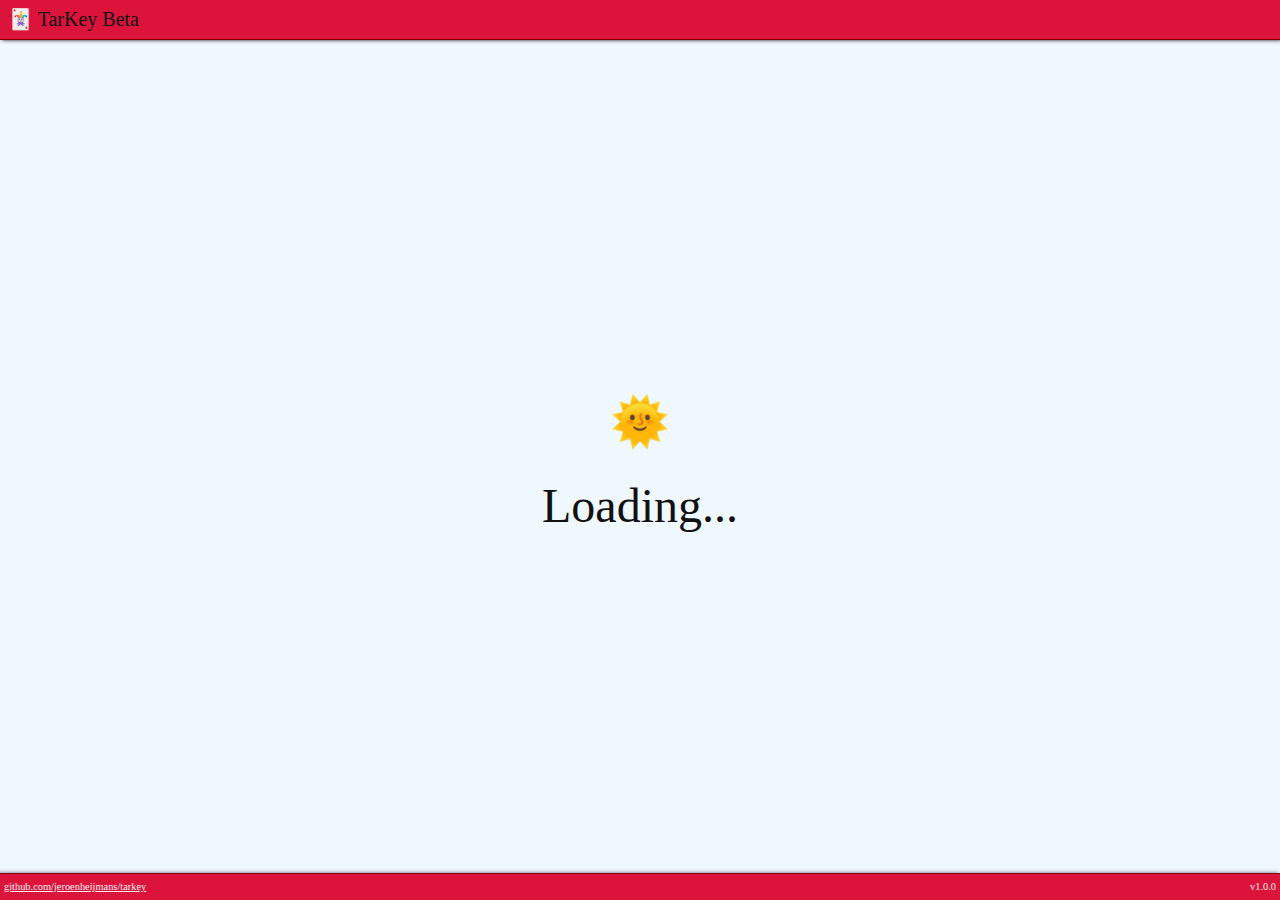
<file: index.html>
<!DOCTYPE html>
<html lang="en">
  <head>
    <meta charset="utf-8">
    <meta name="viewport" content="width=device-width, initial-scale=1.0">
    <meta name="theme-color" content="#dc143c">
    <title>TarKey Beta</title>
    <link rel="icon" type="image/png" href="/favicon.png"/>
    <link rel="stylesheet" href="style.css?v=1.0.0">
    <script defer src="app.js?v=1.0.0"></script>
  </head>
  <body class="d-flex-column">
    <header class="p-2 pl-8">
      🃏 TarKey Beta
    </header>
    <section id="app">
      <div id="loading-message" class="m-8 d-flex-column">
        <span class="spinner">🌞</span>
        Loading...
      </div>
      <div id="main" style="display: none;">
        <div id="home" class="d-flex-column">
          <button id="start-session">Start session!</button>
        </div>
        <div id="session" class="d-flex-column">
          <div id="current-card-title"></div>
          <div id="current-card-face-wrapper" class="pb-8">
            <div id="current-card-face"></div>
          </div>
          <div id="controls">
            <div id="answers">
              <button id="answer-0">Answer 1</button>
              <button id="answer-1">Answer 2</button>
              <button id="answer-2">Answer 3</button>
              <button id="answer-3">Answer 4</button>
            </div>
            <div id="controls-meta" class="d-flex mt-8">
              <span id="scores" class="m-8 mb-0"></span>
              <button id="next" class="neutral">next card...</button>
            </div>
          </div>
        </div>
      </div>
    </section>
    <footer class="p-4 d-flex">
      <a target="_blank" href="https://github.com/jeroenheijmans/tarkey">github.com/jeroenheijmans/tarkey</a>
      <span>v1.0.0</span>
    </footer>
  </body>
</html>
</file>
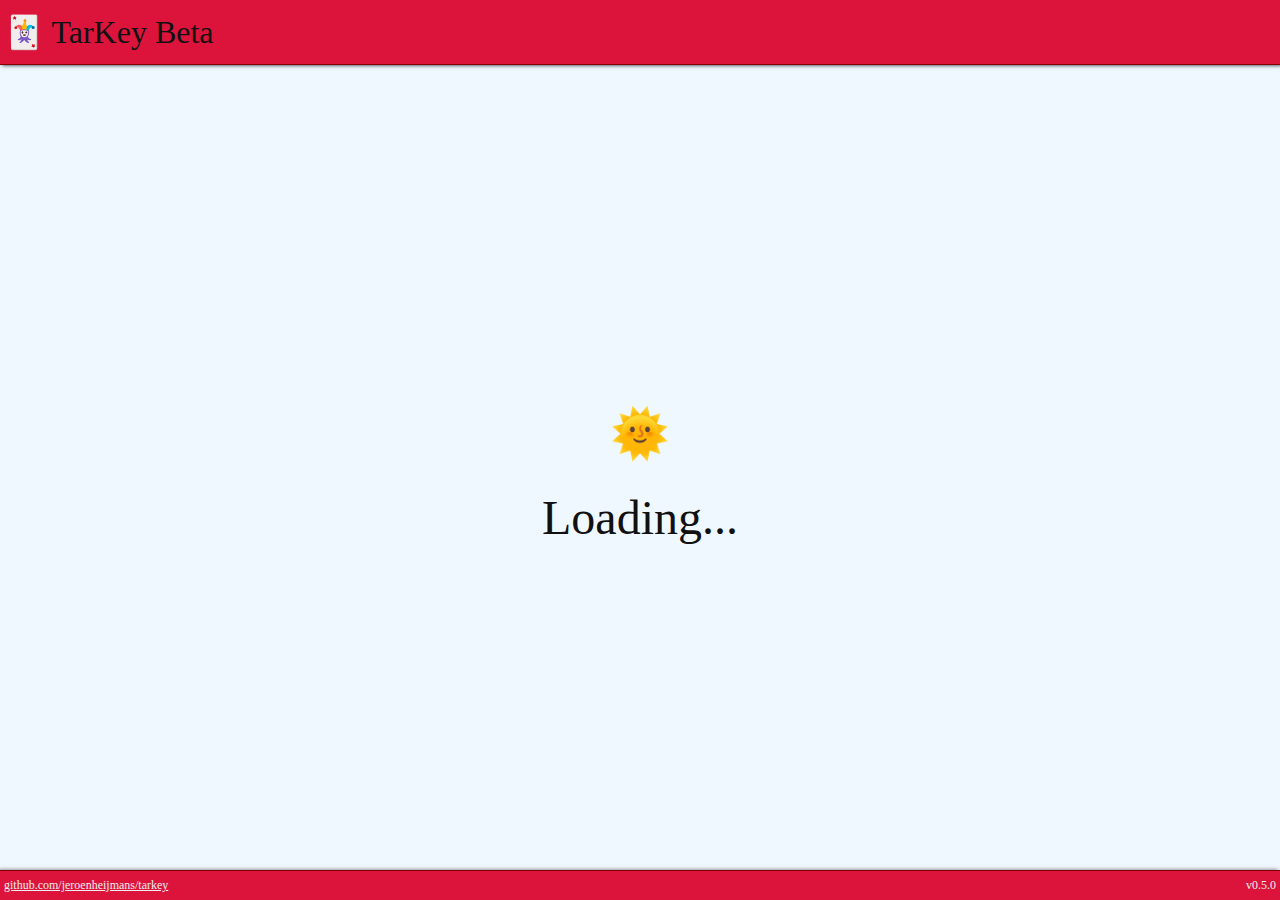
<file: src/index.html>
<!DOCTYPE html>
<html lang="en">
  <head>
    <meta charset="utf-8">
    <meta name="viewport" content="width=device-width, initial-scale=1.0">
    <title>TarKey Beta</title>
    <link rel="stylesheet" href="style.css">
    <script defer src="app.js"></script>
  </head>
  <body>
    <header class="p-4">
      🃏 TarKey Beta
    </header>
    <section id="app">
      <div id="loading-message" class="m-8">
        <span class="spinner">🌞</span>
        Loading...
      </div>
      <div id="main" style="display: none;">
        <div id="home">
          <button id="start-session">Start session!</button>
        </div>
        <div id="session">
          <div id="current-card"></div>
          <div id="current-card-keywords">
            <button id="answer-0">Answer 1</button>
            <button id="answer-1">Answer 2</button>
            <button id="answer-2">Answer 3</button>
            <button id="answer-3">Answer 4</button>
            <br><br>
            <button id="next" class="neutral">next card ➡</button>
            <br><br>
            <p id="scores"></p>
          </div>
        </div>
      </div>
    </section>
    <footer class="p-4">
      <a target="_blank" href="https://github.com/jeroenheijmans/tarkey">github.com/jeroenheijmans/tarkey</a>
      <span>v0.5.0</span>
    </footer>
  </body>
</html>
</file>
<file: style.css>
/* RESET */

* { box-sizing: border-box; }
body, html { margin: 0; padding: 0; height: 100%; }

/* ELEMENTS STYLING */

body {
  font-family: Cambria, Cochin, Georgia, Times, 'Times New Roman', serif;
  font-size: 16px;
  line-height: 1.75;
  color: #111;
  background-color: aliceblue;
}

button {
  cursor: pointer;
  color: #eee;
  background-color: RoyalBlue;
  border: 1px solid MidnightBlue;
  box-shadow: 2px 2px 4px #aaa;
  padding: 8px 8px;
  font: inherit;
  line-height: normal;
}

button.neutral {
  background: lightslategray;
  border-color: darkslategray;
}

header {
  background-color: crimson;
  border-bottom: 1px solid maroon;
  box-shadow: 2px 0 4px #111;
  font-size: 1.25rem;
}

footer {
  color: #eee;
  margin-top: auto;
  background-color: crimson;
  border-top: 1px solid maroon;
  box-shadow: -2px 0 4px #666;
  font-size: 0.65rem;
}

footer a {
  color: #eee;
}

footer span {
  margin-left: auto;
}

.spinner {
  display: inline-block;
  animation: spin 4s ease-out infinite;
}

@keyframes spin { 100% { transform: rotate(360deg); } }

#loading-message {
  font-size: 3em;
}

#app, #main, #session, #home, #loading-message {
  height: 100%;
}

#home, #loading-message {
  justify-content: center;
  align-items: center;
}

#session {
  /* Makes it somewhat reasonable on desktop: */
  max-width: 500px;
  margin: auto;
}

button.correct {
  background: ForestGreen;
}

button.incorrect { 
  opacity: 0.33;
}

button.incorrect.chosen {
  background: crimson;
}

#current-card-title {
  font-size: 1.25rem;
  font-weight: bold;
  text-align: center;
}

#current-card-face-wrapper {
  flex: 1;
}

#current-card-face {
  height: 100%;
  width: 100%;
  background-size: contain;
  background-position: center;
  background-repeat: no-repeat;
}

#controls {
  margin-top: auto;
  padding: 8px;
}

#answers {
  display: grid;
  grid-template-columns: 1fr 1fr;
  grid-column-gap: 8px;
  grid-row-gap: 8px;
}

#scores {
  opacity: 0.75;
  text-align: center;
}

#next {
  margin-left: auto;
}


/* UTILITIES */

.d-flex { display: flex; }
.d-flex-column { display: flex; flex-direction: column; }

.p-0 { padding: 0px; }
.p-2 { padding: 2px; }
.p-4 { padding: 4px; }
.p-8 { padding: 8px; }

.pt-0 { padding-top: 0px; } .pr-0 { padding-right: 0px; } .pb-0 { padding-bottom: 0px; } .pl-0 { padding-left: 0px; }
.pt-2 { padding-top: 2px; } .pr-2 { padding-right: 2px; } .pb-2 { padding-bottom: 2px; } .pl-2 { padding-left: 2px; }
.pt-4 { padding-top: 4px; } .pr-4 { padding-right: 4px; } .pb-4 { padding-bottom: 4px; } .pl-4 { padding-left: 4px; }
.pt-8 { padding-top: 8px; } .pr-8 { padding-right: 8px; } .pb-8 { padding-bottom: 8px; } .pl-8 { padding-left: 8px; }

.m-0 { margin: 0px; }
.m-2 { margin: 2px; }
.m-4 { margin: 4px; }
.m-8 { margin: 8px; }

.mt-0 { margin-top: 0px; } .mr-0 { margin-right: 0px; } .mb-0 { margin-bottom: 0px; } .ml-0 { margin-left: 0px; }
.mt-2 { margin-top: 2px; } .mr-2 { margin-right: 2px; } .mb-2 { margin-bottom: 2px; } .ml-2 { margin-left: 2px; }
.mt-4 { margin-top: 4px; } .mr-4 { margin-right: 4px; } .mb-4 { margin-bottom: 4px; } .ml-4 { margin-left: 4px; }
.mt-8 { margin-top: 8px; } .mr-8 { margin-right: 8px; } .mb-8 { margin-bottom: 8px; } .ml-8 { margin-left: 8px; }
</file>
<file: src/style.css>
/* RESET */

* { box-sizing: border-box; }
body, html { margin: 0; padding: 0; height: 100%; }

/* ELEMENTS STYLING */

body {
  font-family: Cambria, Cochin, Georgia, Times, 'Times New Roman', serif;
  font-size: 16px;
  line-height: 1.75;
  color: #111;
  background-color: aliceblue;
  display: flex;
  flex-direction: column;
}

button {
  cursor: pointer;
  color: #eee;
  background-color: RoyalBlue;
  border: 1px solid MidnightBlue;
  box-shadow: 2px 2px 4px #aaa;
  padding: 8px 18px;
  font: inherit;
}

button.neutral {
  background: lightslategray;
  border-color: darkslategray;
}

header {
  background-color: crimson;
  border-bottom: 1px solid maroon;
  box-shadow: 2px 0 4px #111;
  font-size: 2rem;
}

footer {
  color: #eee;
  margin-top: auto;
  background-color: crimson;
  border-top: 1px solid maroon;
  box-shadow: -2px 0 4px #666;
  font-size: 0.75rem;
  display: flex;
}

footer a {
  color: #eee;
}

footer span {
  margin-left: auto;
}

.spinner {
  display: inline-block;
  animation: spin 4s ease-out infinite;
}

@keyframes spin { 100% { transform: rotate(360deg); } }

#loading-message {
  font-size: 3em;
}

#app {
  height: 100%;
}

#main {
  height: 100%;
}

#home, #session, #loading-message {
  display: flex;
  flex-direction: column;
  justify-content: center;
  align-items: center;
  height: 100%;
}

#current-card-keywords {
  display: flex;
  flex-direction: column;
  width: auto;
}

#current-card-keywords button {
  margin-bottom: 8px;
}

button.correct {
  background: ForestGreen;
}

button.incorrect { 
  opacity: 0.33;
}

button.incorrect.chosen {
  background: crimson;
}

#scores {
  text-align: center;
}


/* UTILITIES */

.p-2 { padding: 2px; }
.p-4 { padding: 4px; }
.p-8 { padding: 8px; }

.pt-2 { padding-top: 2px; } .pr-2 { padding-right: 2px; } .pb-2 { padding-bottom: 2px; } .pl-2 { padding-left: 2px; }
.pt-4 { padding-top: 4px; } .pr-4 { padding-right: 4px; } .pb-4 { padding-bottom: 4px; } .pl-4 { padding-left: 4px; }
.pt-8 { padding-top: 8px; } .pr-8 { padding-right: 8px; } .pb-8 { padding-bottom: 8px; } .pl-8 { padding-left: 8px; }

.m-2 { margin: 2px; }
.m-4 { margin: 4px; }
.m-8 { margin: 8px; }

.mt-2 { margin-top: 2px; } .mr-2 { margin-right: 2px; } .mb-2 { margin-bottom: 2px; } .ml-2 { margin-left: 2px; }
.mt-4 { margin-top: 4px; } .mr-4 { margin-right: 4px; } .mb-4 { margin-bottom: 4px; } .ml-4 { margin-left: 4px; }
.mt-8 { margin-top: 8px; } .mr-8 { margin-right: 8px; } .mb-8 { margin-bottom: 8px; } .ml-8 { margin-left: 8px; }
</file>
